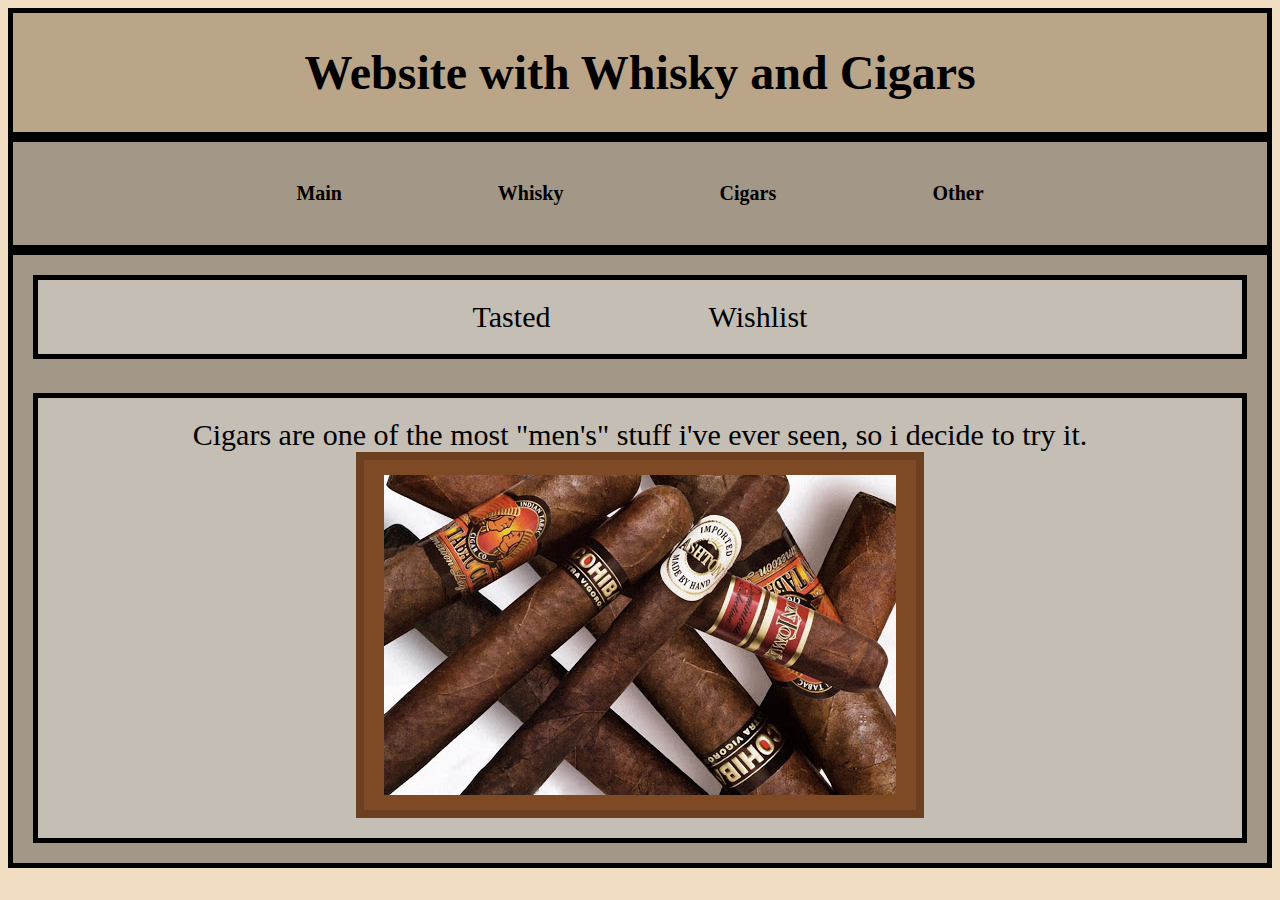
<file: cygara.html>
<!DOCTYPE html>
<html lang="pl">
<head>
 <meta charset="utf-8">

 <title> stronka z whisky i cygarami </title>

<link rel="stylesheet" href=style.css>

<meta name="viewport" content="width=device-width, initial-scale=1.0">

</head>



 <div id="main">
   <div id="logo">
<h1>Website with Whisky and Cigars</h1>




 </div>
   <div id="menu">
<p style="word-spacing: 4cm;">
<a href="głowna.html"> Main </a>
<a href="whisky.html"> Whisky </a>
<a href="cygara.html"> Cigars </a>
<a href="inne.html"  > Other </a>

</p>
   </div>

 <div id="cygara">

<div class="wybor" style="word-spacing: 4cm;">
<a href="tasted.html"> Tasted </a>
<a href="wishlist.html"> Wishlist </a>
</div>
<br>
<div class="opis"> 

Cigars are one of the most "men's" stuff i've ever seen, so i decide to try it.

<div class="fcygar">
<img src="cigar.jpg" border: 3px solid black>
</div>

</div>
 

 </div>


 </div>
</body>




</html>
</file>
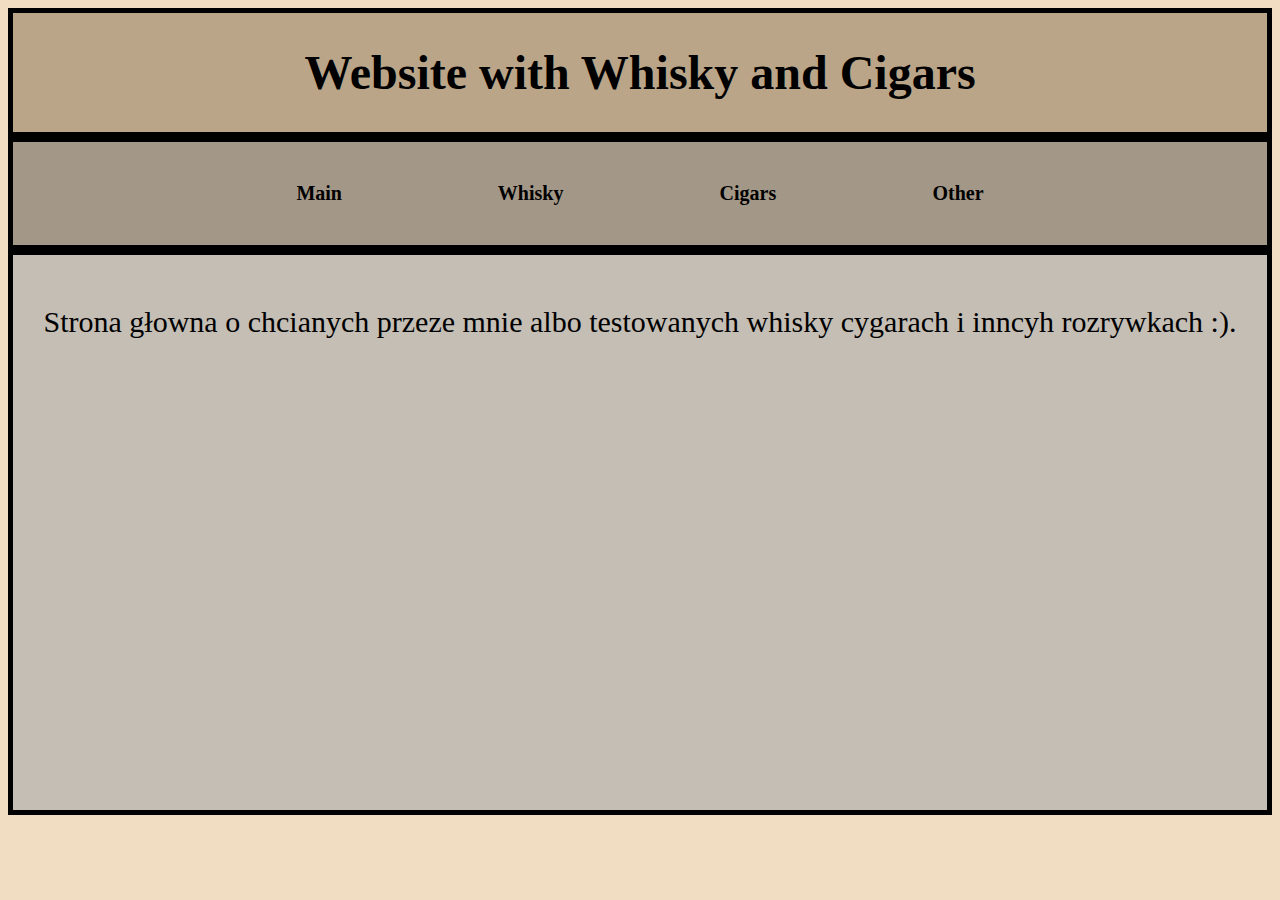
<file: głowna.html>
<!DOCTYPE html>
<html lang="pl">
<head>
 <meta charset="utf-8">

 <title> stronka z whisky i cygarami </title>

<link rel="stylesheet" href=style.css>

<meta name="viewport" content="width=device-width, initial-scale=1.0">

</head>

 <div id="main">
   <div id="logo">
<h1>Website with Whisky and Cigars</h1>




 </div>
   <div id="menu">
<p style="word-spacing: 4cm;">
<a href="głowna.html"> Main </a>
<a href="whisky.html"> Whisky </a>
<a href="cygara.html"> Cigars </a>
<a href="inne.html"  > Other </a>

</p>
   </div>

<div id="content">
<p>
Strona głowna o chcianych przeze mnie albo testowanych whisky cygarach i inncyh rozrywkach :).
</p>
</div>



</body>




</html>
</file>
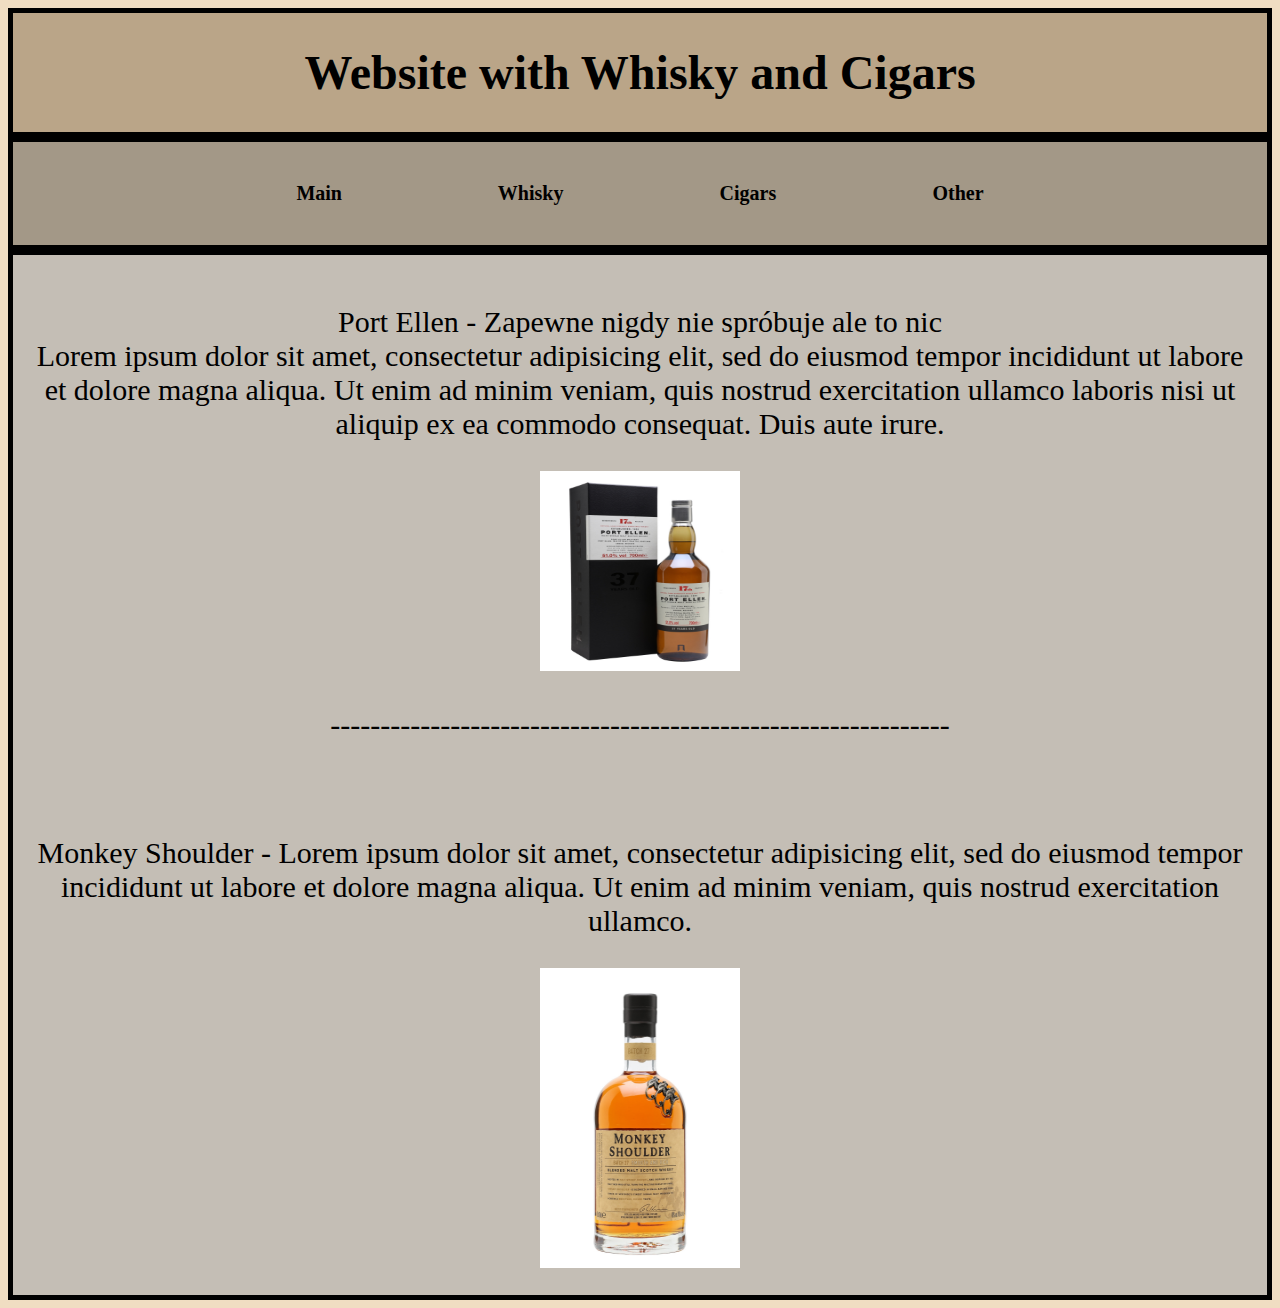
<file: whisky.html>
<!DOCTYPE html>
<html lang="pl">
<head>
 <meta charset="utf-8">

 <title> stronka z whisky i cygarami </title>

<link rel="stylesheet" href=style.css>

<meta name="viewport" content="width=device-width, initial-scale=1.0">

</head>



 <div id="main">
   <div id="logo">
<h1>Website with Whisky and Cigars</h1>




 </div>
   <div id="menu">
<p style="word-spacing: 4cm;">
<a href="głowna.html"> Main </a>
<a href="whisky.html"> Whisky </a>
<a href="cygara.html"> Cigars </a>
<a href="inne.html"  > Other </a>

</p>
   </div>
   
 <div id="whisky">

 <p>
Port Ellen - Zapewne nigdy nie spróbuje ale to nic <br>
Lorem ipsum dolor sit amet, consectetur adipisicing elit, sed do eiusmod tempor incididunt ut labore et dolore magna aliqua. Ut enim ad minim veniam, quis nostrud exercitation ullamco laboris nisi ut aliquip ex ea commodo consequat. Duis aute irure.
 </p>
 <a href="https://sklep-domwhisky.pl/product-eng-12529-Port-Ellen-37-letni-D-1978-B-2016-16th-Release-55-2-0-7l.html"><img src="pe.jpg" height=200px width=200px></a>
<br>
<p>

--------------------------------------------------------------


</p>
<br>
<p>

Monkey Shoulder -
Lorem ipsum dolor sit amet, consectetur adipisicing elit, sed do eiusmod tempor incididunt ut labore et dolore magna aliqua. Ut enim ad minim veniam, quis nostrud exercitation ullamco.

</p>
<a href="https://sklep-domwhisky.pl/product-eng-6218-Monkey-Shoulder-Blended-Malt-40-0-7l.html"><img src="ms.jpg" height=300px width=200px></a>
 </div>


 </div>
</body>




</html>
</file>
